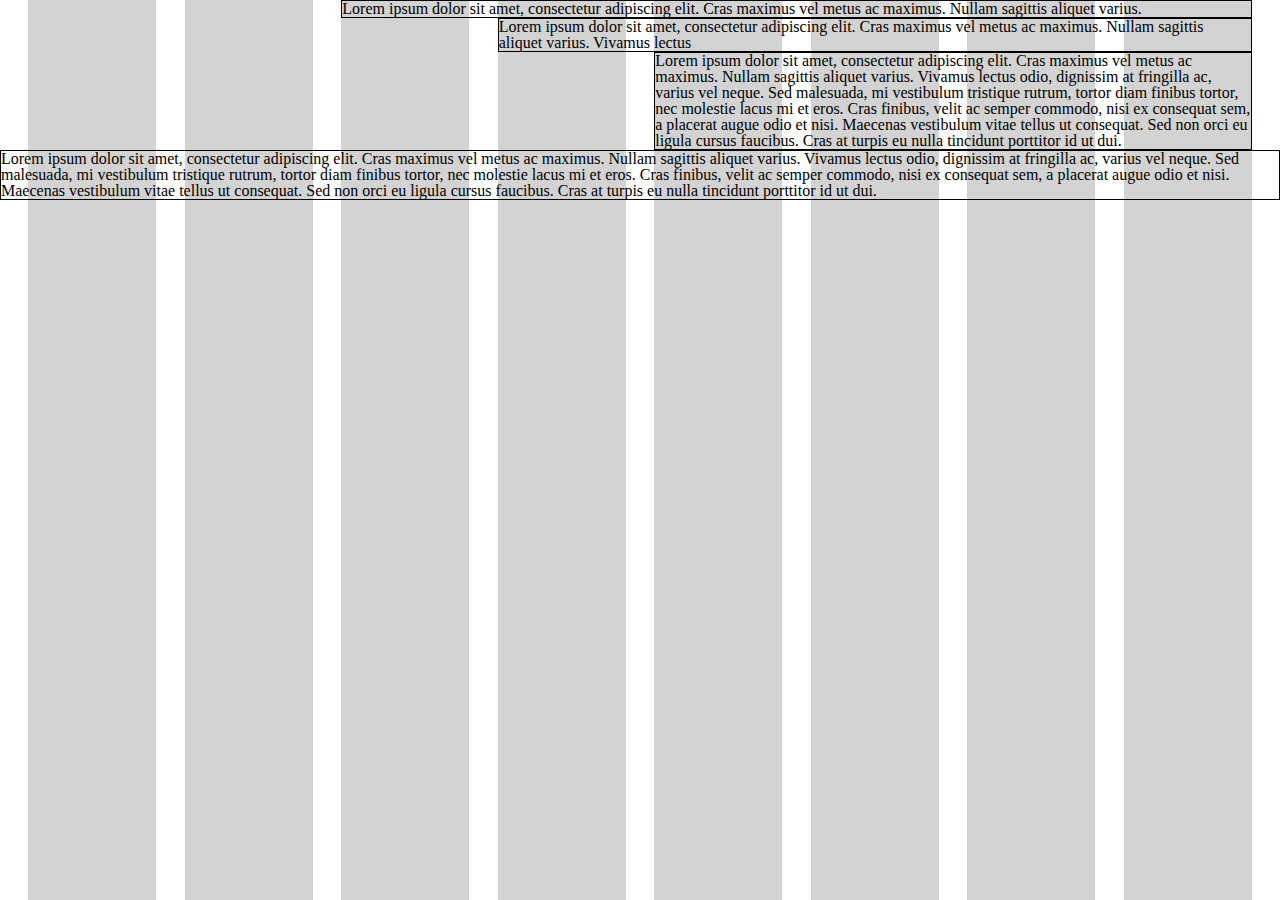
<file: index.html>
<!DOCTYPE html>
<html><head>
<meta http-equiv="content-type" content="text/html; charset=UTF-8">
<link rel="stylesheet" href="css/grille4.css">
</head>

<body>
	<div class="fond">
		<section></section>
		<section></section>
		<section></section>
		<section></section>
		<section></section>
		<section></section>
		<section></section>
		<section></section>
	</div>
	<div class="conteneur">
		<section>Lorem ipsum dolor sit amet, consectetur adipiscing elit. Cras maximus vel metus ac maximus. Nullam sagittis aliquet varius. </section>
		<section>Lorem ipsum dolor sit amet, consectetur adipiscing elit. Cras maximus vel metus ac maximus. Nullam sagittis aliquet varius. Vivamus lectus </section>
		<section>Lorem ipsum dolor sit amet, consectetur adipiscing elit. Cras maximus vel metus ac maximus. Nullam sagittis aliquet varius. Vivamus lectus odio, dignissim at fringilla ac, varius vel neque. Sed malesuada, mi vestibulum tristique rutrum, tortor diam finibus tortor, nec molestie lacus mi et eros. Cras finibus, velit ac semper commodo, nisi ex consequat sem, a placerat augue odio et nisi. Maecenas vestibulum vitae tellus ut consequat. Sed non orci eu ligula cursus faucibus. Cras at turpis eu nulla tincidunt porttitor id ut dui. </section>
		<section>Lorem ipsum dolor sit amet, consectetur adipiscing elit. Cras maximus vel metus ac maximus. Nullam sagittis aliquet varius. Vivamus lectus odio, dignissim at fringilla ac, varius vel neque. Sed malesuada, mi vestibulum tristique rutrum, tortor diam finibus tortor, nec molestie lacus mi et eros. Cras finibus, velit ac semper commodo, nisi ex consequat sem, a placerat augue odio et nisi. Maecenas vestibulum vitae tellus ut consequat. Sed non orci eu ligula cursus faucibus. Cras at turpis eu nulla tincidunt porttitor id ut dui. </section>

	</div>
</body>
</html>
</file>
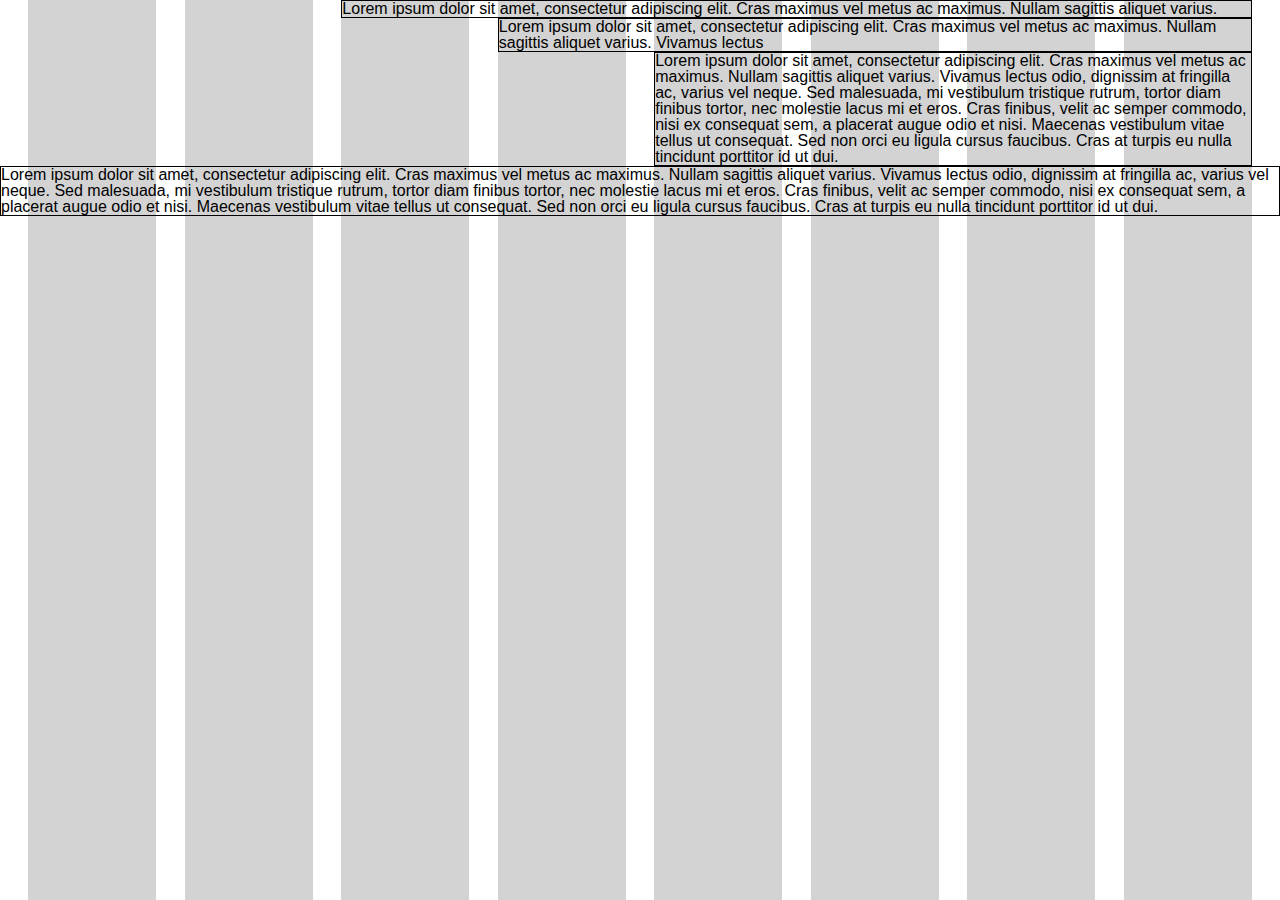
<file: testgrille.html>
<!DOCTYPE html>
<html><head>
<meta http-equiv="content-type" content="text/html; charset=UTF-8">
<link rel="stylesheet" href="css/framework.css">
</head>

<body>
	<div class="fond">
		<section></section>
		<section></section>
		<section></section>
		<section></section>
		<section></section>
		<section></section>
		<section></section>
		<section></section>
	</div>
	<div class="conteneur">
		<section>Lorem ipsum dolor sit amet, consectetur adipiscing elit. Cras maximus vel metus ac maximus. Nullam sagittis aliquet varius. </section>
		<section>Lorem ipsum dolor sit amet, consectetur adipiscing elit. Cras maximus vel metus ac maximus. Nullam sagittis aliquet varius. Vivamus lectus </section>
		<section>Lorem ipsum dolor sit amet, consectetur adipiscing elit. Cras maximus vel metus ac maximus. Nullam sagittis aliquet varius. Vivamus lectus odio, dignissim at fringilla ac, varius vel neque. Sed malesuada, mi vestibulum tristique rutrum, tortor diam finibus tortor, nec molestie lacus mi et eros. Cras finibus, velit ac semper commodo, nisi ex consequat sem, a placerat augue odio et nisi. Maecenas vestibulum vitae tellus ut consequat. Sed non orci eu ligula cursus faucibus. Cras at turpis eu nulla tincidunt porttitor id ut dui. </section>
		<section>Lorem ipsum dolor sit amet, consectetur adipiscing elit. Cras maximus vel metus ac maximus. Nullam sagittis aliquet varius. Vivamus lectus odio, dignissim at fringilla ac, varius vel neque. Sed malesuada, mi vestibulum tristique rutrum, tortor diam finibus tortor, nec molestie lacus mi et eros. Cras finibus, velit ac semper commodo, nisi ex consequat sem, a placerat augue odio et nisi. Maecenas vestibulum vitae tellus ut consequat. Sed non orci eu ligula cursus faucibus. Cras at turpis eu nulla tincidunt porttitor id ut dui. </section>

	</div>
</body>
</html>
</file>
<file: css/grille4.css>
html, body, div, span, applet, object, iframe, h1, h2, h3, h4, h5, h6, p, blockquote, pre, a, abbr, acronym, address, big, cite, code, del, dfn, em, img, ins, kbd, q, s, samp, small, strike, strong, sub, sup, tt, var, b, u, i, center, dl, dt, dd, ol, ul, li, fieldset, form, label, legend, table, caption, tbody, tfoot, thead, tr, th, td, article, aside, canvas, details, embed, figure, figcaption, footer, header, hgroup, menu, nav, output, ruby, section, summary, time, mark, audio, video {
  margin: 0;
  padding: 0;
  border: 0;
  font-size: 100%;
  font: inherit;
  vertical-align: baseline; }

article, aside, details, figcaption, figure, footer, header, hgroup, menu, nav, section {
  display: block; }

body {
  line-height: 1; }

ol, ul {
  list-style: none; }

blockquote, q {
  quotes: none; }

blockquote:before, blockquote:after {
  content: '';
  content: none; }

q:before, q:after {
  content: '';
  content: none; }

table {
  border-collapse: collapse;
  border-spacing: 0; }

html, body {
  height: 100%; }

.fond {
  display: flex;
  height: 100%;
  width: 100%;
  position: absolute;
  z-index: -1; }
  .fond section {
    background-color: lightgrey; }
  .fond section:nth-child(1) {
    width: 10%;
    margin-left: 2.2222222222%; }
  .fond section:nth-child(2) {
    width: 10%;
    margin-left: 2.2222222222%; }
  .fond section:nth-child(3) {
    width: 10%;
    margin-left: 2.2222222222%; }
  .fond section:nth-child(4) {
    width: 10%;
    margin-left: 2.2222222222%; }
  .fond section:nth-child(5) {
    width: 10%;
    margin-left: 2.2222222222%; }
  .fond section:nth-child(6) {
    width: 10%;
    margin-left: 2.2222222222%; }
  .fond section:nth-child(7) {
    width: 10%;
    margin-left: 2.2222222222%; }
  .fond section:nth-child(8) {
    width: 10%;
    margin-left: 2.2222222222%; }

.conteneur {
  display: flex;
  flex-wrap: wrap; }
  .conteneur section {
    border: 1px solid black;
    box-sizing: border-box; }
    .conteneur section:nth-child(1) {
      width: 71.1111111111%;
      margin-left: 26.6666666667%; }
    .conteneur section:nth-child(2) {
      width: 58.8888888889%;
      margin-left: 38.8888888889%; }
    .conteneur section:nth-child(3) {
      width: 46.6666666667%;
      margin-left: 51.1111111111%; }

/*# sourceMappingURL=grille4.css.map */
</file>
<file: css/framework.css>
/* http://meyerweb.com/eric/tools/css/reset/ 
   v2.0 | 20110126
   License: none (public domain)
*/
html, body, div, span, applet, object, iframe,
h1, h2, h3, h4, h5, h6, p, blockquote, pre,
a, abbr, acronym, address, big, cite, code,
del, dfn, em, img, ins, kbd, q, s, samp,
small, strike, strong, sub, sup, tt, var,
b, u, i, center,
dl, dt, dd, ol, ul, li,
fieldset, form, label, legend,
table, caption, tbody, tfoot, thead, tr, th, td,
article, aside, canvas, details, embed,
figure, figcaption, footer, header, hgroup,
menu, nav, output, ruby, section, summary,
time, mark, audio, video {
  margin: 0;
  padding: 0;
  border: 0;
  font-size: 100%;
  font: inherit;
  vertical-align: baseline; }

/* HTML5 display-role reset for older browsers */
article, aside, details, figcaption, figure,
footer, header, hgroup, menu, nav, section {
  display: block; }

body {
  line-height: 1; }

ol, ul {
  list-style: none; }

blockquote, q {
  quotes: none; }

blockquote:before, blockquote:after,
q:before, q:after {
  content: '';
  content: none; }

table {
  border-collapse: collapse;
  border-spacing: 0; }

h1, h2, h3, h4, h5, h6, small, p, body, mark, del, ins, u, strong, em, abbr, blockquote {
  font-family: Arial,Helvetica Neue,Helvetica,sans-serif; }

h1, h2, h3, h4, h5, h6 {
  font-style: normal;
  font-variant: normal;
  font-weight: bold; }

h1 {
  font-size: 2em; }

h2 {
  font-size: 1.875em; }

h3 {
  font-size: 1.75em; }

h4 {
  font-size: 1.625em; }

h5 {
  font-size: 1.5em; }

h6 {
  font-size: 1.25em; }

small {
  font-size: smaller; }

.small {
  color: grey;
  font-size: smaller; }

/*Balises de texte inline*/
p, mark, del, ins, u, abbr {
  font-size: 1em;
  font-style: normal;
  font-variant: normal;
  font-weight: 400;
  line-height: 20px; }

strong {
  font-size: 1em;
  font-style: normal;
  font-variant: normal;
  line-height: 20px; }

em {
  font-size: 1em;
  font-variant: normal;
  font-weight: 400;
  line-height: 20px; }

/*quote & blockquote*/
blockquote {
  font-size: 1.25em;
  font-style: normal;
  font-variant: normal;
  font-weight: 400;
  line-height: 30px; }

pre {
  font-size: 0.85em;
  font-style: normal;
  font-variant: normal;
  font-weight: 400;
  line-height: 18.5667px; }

/*Classes listes*/
.square {
  list-style-type: square; }

.nodeco {
  list-style: none; }

/*Classes alignement texte*/
.alignleft {
  text-align: left; }

.aligncenter {
  text-align: center; }

.alignright {
  text-align: right; }

.alignjustify {
  text-align: justify; }

/*Classes transformation texte*/
.majuscule {
  text-transform: uppercase; }

.minuscule {
  text-transform: lowercase; }

.lignesurvol:hover {
  text-decoration: underline; }

/*Bordures*/
.borderdot {
  border-style: dotted;
  border-width: 2px; }

.borderdash {
  border-style: dashed;
  border-width: 2px; }

.bordersolid {
  border-style: solid;
  border-width: 2px; }

.bordergroove {
  border-style: groove;
  border-width: 2px; }

/*Boutons*/
.btn {
  font-family: Arial,Helvetica Neue,Helvetica,sans-serif;
  font-size: 1em;
  font-style: normal;
  font-variant: normal;
  font-weight: 400;
  line-height: 20px;
  padding: 5px 20px 5px 20px;
  border-radius: 7.5px;
  background-color: #5f1a99;
  color: black; }

.btn:hover {
  background-color: #943bde;
  cursor: pointer; }

/*Bouton de couleur*/
.btnblue {
  background-color: #0f78e0; }

.btnblue:hover {
  background-color: #61abf4; }

.btngreen {
  background-color: #14c549; }

.btngreen:hover {
  background-color: #52ed80; }

.btnorange {
  background-color: #ffbc00; }

.btnorange:hover {
  background-color: #ffd766; }

/*Bouton large*/
.btnlarge {
  width: 200px;
  font-size: 1.25em; }

.btnsmall {
  width: 75px;
  height: 30px;
  font-size: 0.75em;
  padding: 5px; }

.btnextralarge {
  width: 100%;
  font-size: 1.25em; }

.fancy {
  -webkit-box-shadow: 10px 10px 5px #888888;
  -cursormoz-box-shadow: 10px 10px 5px #888888;
  -webkit-transform: skewX(5deg);
  -moz-transform: skewX(5deg);
  transform: skewX(5deg); }

.fancy:hover {
  background: red;
  background: -webkit-linear-gradient(red, yellow);
  background: -o-linear-gradient(red, yellow);
  background: -moz-linear-gradient(red, yellow);
  background: linear-gradient(red, yellow); }

/*jumbotron*/
.thumb {
  width: 25%;
  padding: 3%;
  border: 2px solid grey;
  box-sizing: border-box;
  display: inline-block; }
  .thumb img {
    max-width: 100%; }
  .thumb h3 {
    margin: 3%;
    font-size: 1.5em;
    font-weight: normal; }
  .thumb p {
    width: 100%; }
    .thumb p a {
      margin: 1%;
      width: 100%;
      display: block;
      text-align: center;
      text-decoration: none;
      color: black;
      background-color: blue;
      box-sizing: border-box;
      border-radius: 5px; }
      .thumb p a:hover {
        background-color: #3333ff; }

/*header*/
header {
  display: block;
  background-color: grey;
  overflow: hidden; }

header h1 {
  text-align: center;
  padding: 25px; }

html, body {
  height: 100%; }

.fond {
  display: flex;
  height: 100%;
  width: 100%;
  position: absolute;
  z-index: -1; }
  .fond section {
    background-color: lightgrey; }
  .fond section:nth-child(1) {
    width: 10%;
    margin-left: 2.2222222222%; }
  .fond section:nth-child(2) {
    width: 10%;
    margin-left: 2.2222222222%; }
  .fond section:nth-child(3) {
    width: 10%;
    margin-left: 2.2222222222%; }
  .fond section:nth-child(4) {
    width: 10%;
    margin-left: 2.2222222222%; }
  .fond section:nth-child(5) {
    width: 10%;
    margin-left: 2.2222222222%; }
  .fond section:nth-child(6) {
    width: 10%;
    margin-left: 2.2222222222%; }
  .fond section:nth-child(7) {
    width: 10%;
    margin-left: 2.2222222222%; }
  .fond section:nth-child(8) {
    width: 10%;
    margin-left: 2.2222222222%; }

.conteneur {
  display: flex;
  flex-wrap: wrap; }
  .conteneur section {
    border: 1px solid black;
    box-sizing: border-box; }
    .conteneur section:nth-child(1) {
      width: 71.1111111111%;
      margin-left: 26.6666666667%; }
    .conteneur section:nth-child(2) {
      width: 58.8888888889%;
      margin-left: 38.8888888889%; }
    .conteneur section:nth-child(3) {
      width: 46.6666666667%;
      margin-left: 51.1111111111%; }

.info, .success, .warning, .error {
  border: 1px solid;
  margin: 10px 0px;
  padding: 15px 10px 15px 50px;
  background-repeat: no-repeat;
  background-position: 10px center; }

.info {
  color: #00529B;
  background-color: #BDE5F8;
  background-image: url("images/info.png"); }

.success {
  color: #4F8A10;
  background-color: #DFF2BF;
  background-image: url("images/success.png"); }

.warning {
  color: #9F6000;
  background-color: #FEEFB3;
  background-image: url("images/attention.png"); }

.error {
  color: #D8000C;
  background-color: #FFBABA;
  background-image: url("images/error.png"); }

/*boites*/
.block {
  display: block;
  box-sizing: border-box; }

.inlineblock {
  display: inline-block;
  box-sizing: border-box;
  overflow: auto; }

.dnone {
  display: none; }

.floatl {
  float: left; }

.clearl {
  clear: left;
  overflow: auto; }

.floatr {
  float: right; }

.clearl {
  clear: right;
  overflow: auto; }

.floatb {
  float: both; }

.clearb {
  clear: both;
  overflow: auto; }

.floatn {
  float: none; }

.flex {
  display: flex;
  flex-wrap: wrap; }

.bsize {
  box-sizing: border-box;
  overflow: auto; }

/*placement avec display*/
.breadcrumb {
  width: 800px;
  margin: auto;
  background: orange;
  padding: 5px; }

.breadcrumb ul {
  text-align: center; }

.breadcrumb ul li {
  display: inline-block;
  padding: 5px; }

.breadcrumb ul li a {
  text-decoration: none;
  color: red; }

.pagination {
  width: 50%;
  margin: auto;
  padding: 5px; }

.pagination ul {
  text-align: center; }

.pagination ul li {
  display: inline-block;
  padding: 5px; }

.pagination ul li a {
  text-decoration: none;
  color: black;
  padding: 10px; }

.pagination ul li a:hover {
  background-color: teal;
  padding: 10px;
  color: white; }

/*# sourceMappingURL=framework.css.map */
</file>
